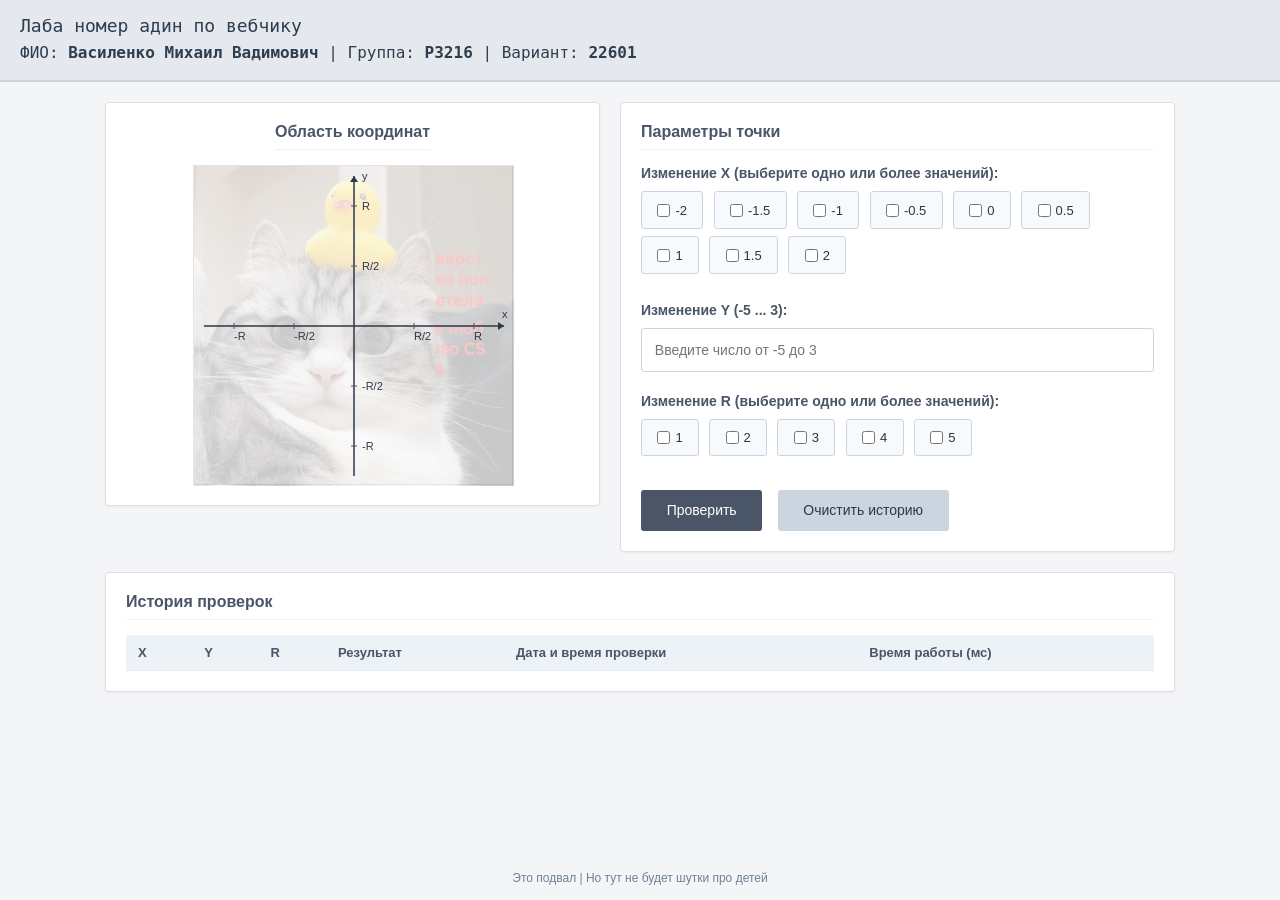
<file: 1-webprog/lab1/public_html/webprog/lab1/index.html>
<!DOCTYPE html>
<html lang="ru">
<head>
    <meta charset="UTF-8">
    <meta name="viewport" content="width=device-width, initial-scale=1.0">
    <title>Лаба номер адин</title>
    <style>
        /* Базовые сбросы и настройки */
        * {
            box-sizing: border-box;
            margin: 0;
            padding: 0;
        }

        body {
            font-family: Arial, Helvetica, sans-serif;
            background-color: #f4f5f7;
            color: #333333;
            display: flex;
            flex-direction: column;
            min-height: 100vh;
        }

        /* Шапка */
        header {
            background-color: #e5e8ec;
            color: #2c3e50;
            font-family: monospace;
            font-size: 16px;
            padding: 15px 20px;
            border-bottom: 2px solid #d0d5dd;
            width: 100%;
        }

        header h1 {
            font-size: 18px;
            font-weight: normal;
            margin-bottom: 5px;
        }

        header .student-info {
            line-height: 1.5;
        }

        /* Основной контейнер */
        main {
            flex: 1;
            max-width: 1100px;
            width: 100%;
            margin: 20px auto;
            padding: 0 15px;
            display: flex;
            flex-direction: column;
            gap: 20px;
        }

        .content-grid {
            display: flex;
            flex-wrap: wrap;
            gap: 20px;
            align-items: flex-start;
        }

        .card {
            background-color: #ffffff;
            border: 1px solid #dcdfe6;
            border-radius: 4px;
            padding: 20px;
            box-shadow: 0 1px 3px rgba(0,0,0,0.05);
        }

        .canvas-card {
            flex: 1 1 340px;
            display: flex;
            flex-direction: column;
            align-items: center;
        }

        .form-card {
            flex: 1 1 400px;
        }

        h2 {
            font-size: 16px;
            color: #4a5568;
            margin-bottom: 15px;
            border-bottom: 1px solid #edf2f7;
            padding-bottom: 8px;
        }

        /* Канвас */
        #canvas-container {
            position: relative;
            width: 320px;
            height: 320px;
            background-color: #fafbfc;
            border: 1px solid #e1e4e8;
        }

        #graph {
            position: absolute;
            top: 0;
            left: 0;
            z-index: 1;
        }

        .form-group {
            margin-bottom: 4%;
        }

        .form-group label.group-title {
            display: block;
            font-weight: bold;
            font-size: 14px;
            margin-bottom: 2%;
            color: #4a5568;
        }

        .checkbox-group {
            display: flex;
            flex-wrap: wrap;
            gap: 2%;
            margin-top: 1%;
            margin-bottom: 2%;
        }

        .checkbox-label {
            display: inline-flex;
            align-items: center;
            font-size: 13px;
            background-color: #f7fafc;
            border: 1px solid #cbd5e0;
            padding: 2% 3%;
            border-radius: 3px;
            cursor: pointer;
            user-select: none;
            margin-bottom: 1.5%;
        }

        .checkbox-label input {
            margin-right: 5px;
        }

        .checkbox-label:hover {
            background-color: #edf2f7;
        }

        /* Селектор атрибута */
        input[type="text"] {
            width: 100%;
            padding: 2.5%;
            font-size: 14px;
            border: 1px solid #cbd5e0;
            border-radius: 3px;
            outline: none;
            background-color: #ffffff;
        }

        input[type="text"]:focus {
            border-color: #718096;
            background-color: #fafafa;
        }

        .error-message {
            color: #e53e3e;
            font-size: 12px;
            margin-top: 1.5%;
            display: none;
        }

        .buttons-group {
            display: flex;
            gap: 3%;
            margin-top: 5%;
        }

        button {
            padding: 2.5% 5%;
            font-size: 14px;
            border: none;
            border-radius: 3px;
            cursor: pointer;
            transition: background-color 0.2s;
        }

        .btn-submit {
            background-color: #4a5568;
            color: #ffffff;
        }

        .btn-submit:hover {
            background-color: #2d3748;
        }

        .btn-clear {
            background-color: #cbd5e0;
            color: #2d3748;
        }

        .btn-clear:hover {
            background-color: #a0aec0;
        }

        /* Таблица результатов */
        .table-card {
            width: 100%;
            overflow-x: auto;
        }

        #results-table {
            width: 100%;
            border-collapse: collapse;
            font-size: 13px;
            text-align: left;
        }

        #results-table th, #results-table td {
            padding: 10px 12px;
            border-bottom: 1px solid #e2e8f0;
        }

        #results-table th {
            background-color: #edf2f7;
            color: #4a5568;
            font-weight: 600;
        }

        #results-table tr:hover {
            background-color: #f7fafc;
        }

        .hit-true::after {
            content: " ✓";
            color: #2f855a;
            font-weight: bold;
        }

        .hit-false::after {
            content: " ✗";
            color: #c53030;
            font-weight: bold;
        }

        #footer-info {
            text-align: center;
            font-size: 12px;
            color: #718096;
            padding: 15px;
            margin-top: auto;
        }
    </style>
</head>
<body>

    <!-- Шапка -->
    <header id="main-header">
        <h1>Лаба номер адин по вебчику</h1>
        <div class="student-info">
            <span>ФИО: <strong>Василенко Михаил Вадимович</strong></span> | 
            <span>Группа: <strong>P3216</strong></span> | 
            <span>Вариант: <strong>22601</strong></span>
        </div>
    </header>

    <main>
        <div class="content-grid">
            <!-- Канвас с графиком -->
            <div class="card canvas-card">
                <h2>Область координат</h2>
                <div id="canvas-container">
                    <canvas id="graph" width="320" height="320"></canvas>
                </div>
            </div>

            <!-- Формочка -->
            <div class="card form-card">
                <h2>Параметры точки</h2>
                <form id="point-form" novalidate>
                    <!-- Координата X -->
                    <div class="form-group">
                        <label class="group-title">Изменение X (выберите одно или более значений):</label>
                        <div class="checkbox-group" id="x-checkboxes">
                            <label class="checkbox-label"><input type="checkbox" name="x" value="-2">-2</label>
                            <label class="checkbox-label"><input type="checkbox" name="x" value="-1.5">-1.5</label>
                            <label class="checkbox-label"><input type="checkbox" name="x" value="-1">-1</label>
                            <label class="checkbox-label"><input type="checkbox" name="x" value="-0.5">-0.5</label>
                            <label class="checkbox-label"><input type="checkbox" name="x" value="0">0</label>
                            <label class="checkbox-label"><input type="checkbox" name="x" value="0.5">0.5</label>
                            <label class="checkbox-label"><input type="checkbox" name="x" value="1">1</label>
                            <label class="checkbox-label"><input type="checkbox" name="x" value="1.5">1.5</label>
                            <label class="checkbox-label"><input type="checkbox" name="x" value="2">2</label>
                        </div>
                        <div class="error-message" id="x-error">Выберите одно или более значение X</div>
                    </div>

                    <!-- Координата Y -->
                    <div class="form-group">
                        <label class="group-title" for="y-input">Изменение Y (-5 ... 3):</label>
                        <input type="text" id="y-input" name="y" maxlength="17" placeholder="Введите число от -5 до 3" autocomplete="off">
                        <div class="error-message" id="y-error">Введите число в диапазоне от -5 до 3</div>
                    </div>

                    <!-- Радиус R -->
                    <div class="form-group">
                        <label class="group-title">Изменение R (выберите одно или более значений):</label>
                        <div class="checkbox-group" id="r-checkboxes">
                            <label class="checkbox-label"><input type="checkbox" name="r" value="1">1</label>
                            <label class="checkbox-label"><input type="checkbox" name="r" value="2">2</label>
                            <label class="checkbox-label"><input type="checkbox" name="r" value="3">3</label>
                            <label class="checkbox-label"><input type="checkbox" name="r" value="4">4</label>
                            <label class="checkbox-label"><input type="checkbox" name="r" value="5">5</label>
                        </div>
                        <div class="error-message" id="r-error">Выберите одно или более значение R</div>
                    </div>

                    <div class="buttons-group">
                        <button type="submit" class="btn-submit">Проверить</button>
                        <button type="button" class="btn-clear" id="clear-btn">Очистить историю</button>
                    </div>
                </form>
            </div>
        </div>

        <!-- Таблица результатов -->
        <div class="card table-card">
            <h2>История проверок</h2>
            <table id="results-table">
                <thead>
                    <tr>
                        <th>X</th>
                        <th>Y</th>
                        <th>R</th>
                        <th>Результат</th>
                        <th>Дата и время проверки</th>
                        <th>Время работы (мс)</th>
                    </tr>
                </thead>
                <tbody id="results-body">
                    <!-- Заполнить из локального хранилища -->
                </tbody>
            </table>
        </div>
    </main>

    <footer id="footer-info">
        Это подвал | Но тут не будет шутки про детей
    </footer>

    <!-- скрипт -->
    <script src="script.js"></script>
</body>
</html>
</file>
